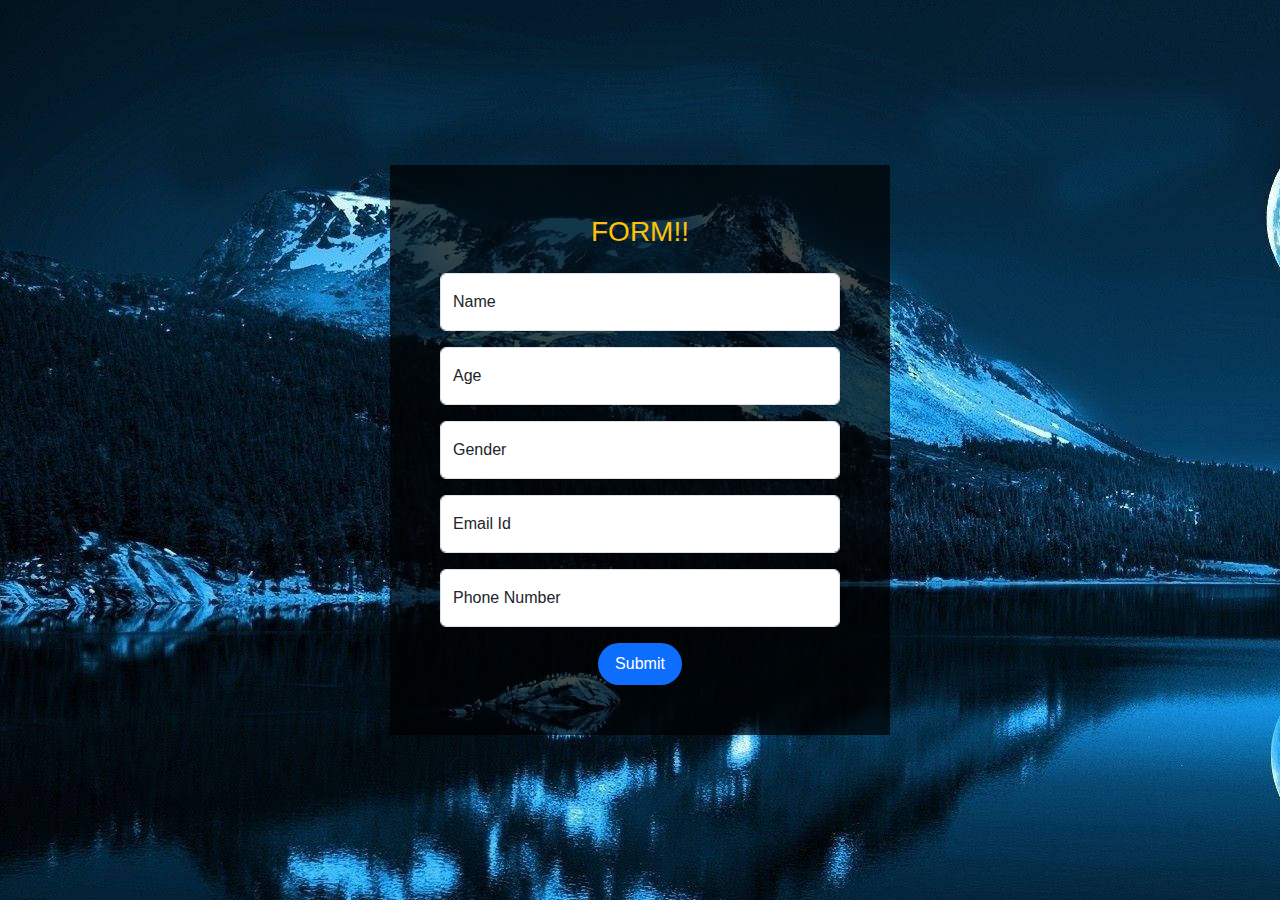
<file: js-api/index.html>
<!DOCTYPE html>
<html lang="en">
<head>
    <meta charset="UTF-8">
    <meta name="viewport" content="width=device-width, initial-scale=1.0">
    <title>Form</title>
    <link href="https://cdn.jsdelivr.net/npm/bootstrap@5.3.1/dist/css/bootstrap.min.css" rel="stylesheet">
    <script src="https://cdn.jsdelivr.net/npm/bootstrap@5.3.1/dist/js/bootstrap.bundle.min.js"></script>
    <link rel="stylesheet" href="style.css">
    <script src="index.js"></script>
</head>
<body>
   

      <div class="form1 container m-5">
        <h3 class="text-warning text-center pb-3">FORM!!</h3>
       
            <div class="color form-floating mb-3">
                <input type="text" class="form-control" id="name" name="name" placeholder="Name" required>
                <label for="name">Name</label>
                <p id="name1" class="text-danger"></p>
              
              </div>
              <div class="color form-floating mb-3">
                <input type="text" class="form-control" id="age" name="age" placeholder="Age" required>
                <label for="name">Age</label>
                <p id="name2" class="text-danger"></p>
              
              </div>
              <div class="color form-floating mb-3">
                <input type="text" class="form-control" id="gender" name="gender" placeholder="Gender" required>
                <label for="gender">Gender</label>
                <p id="name3" class="text-danger"></p>
              
              </div>
              <div class="color form-floating mb-3">
                <input type="email" class="form-control" id="email" name="email" placeholder="Email Id" required>
                <label for="email">Email Id</label>
                <p id="name4" class="text-danger"></p>
              
              </div>
              <div class="color form-floating mb-3">
                <input type="text" class="form-control" id="phone" name="phone" placeholder="Phone Number" required>
                <label for="phone">Phone Number</label>
                <p id="name5" class="text-danger"></p>
              
              </div>
              <div class=" text-center">
                  <button type="button" onclick="submit()" class="bg-primary rounded-5 btn py-2 px-3 text-white">Submit</button>
  
              </div>
    </div>
</body>
</html>
</file>
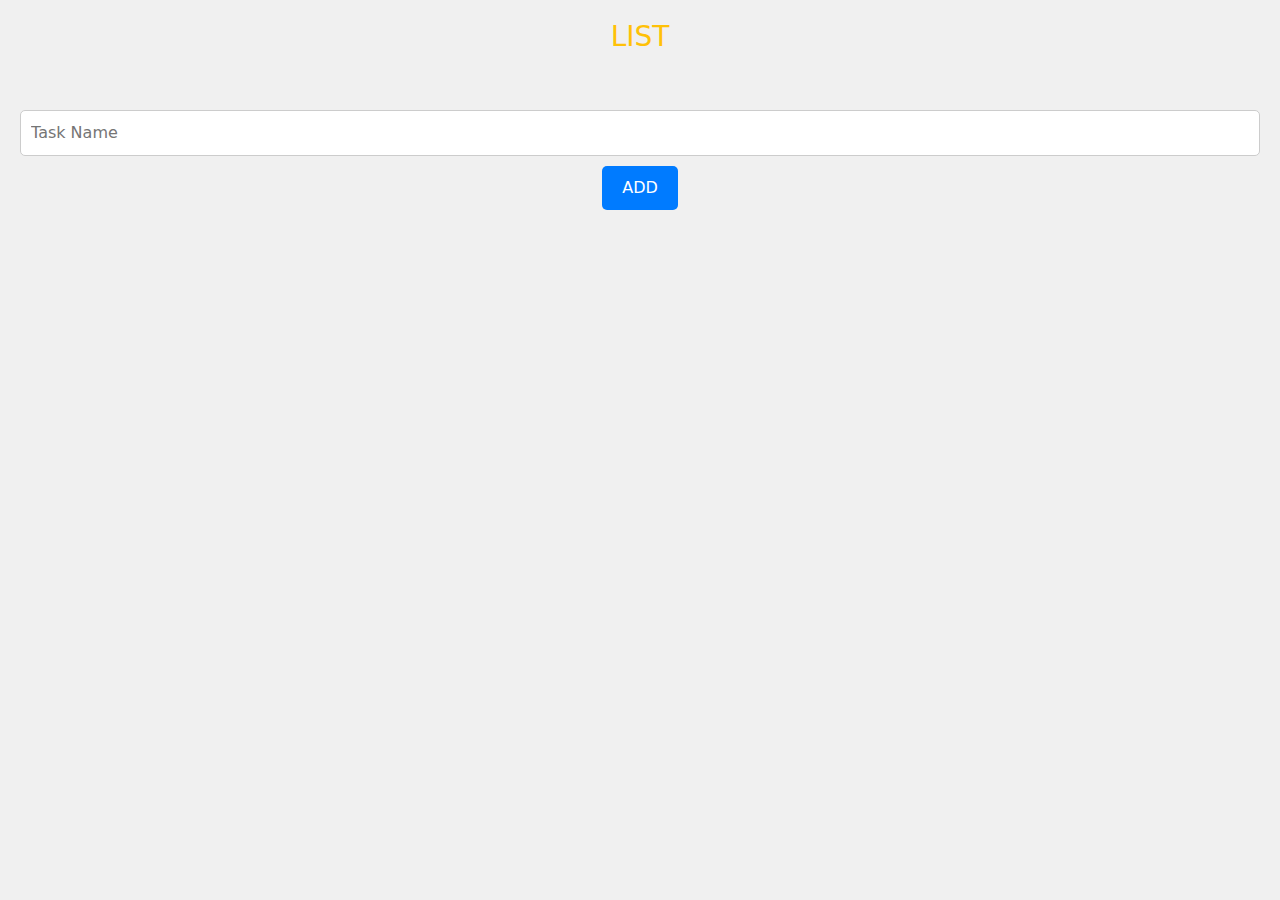
<file: JS-Ex-3/index.html>
<!DOCTYPE html>
<html lang="en">
<head>
    <meta charset="UTF-8">
    <meta name="viewport" content="width=device-width, initial-scale=1.0">
    <link href="https://cdn.jsdelivr.net/npm/bootstrap@5.3.1/dist/css/bootstrap.min.css" rel="stylesheet">
    <script src="https://cdn.jsdelivr.net/npm/bootstrap@5.3.1/dist/js/bootstrap.bundle.min.js"></script>
    <link rel="stylesheet" href="style.css">
    <script src="main.js"></script>
    <title>Document</title>
</head>
<body>
    <div class="color">
        <div>
            <h1 class=" text-warning">LIST</h1>
    <input type="text" id="task" class="mt-5" placeholder="Task Name">
    <button id="button" type="submit" onclick="submit()">ADD</button>
    <p id="error" class="text-danger"></p>
        </div>
        <div>
            <ul id="listed"></ul>
        </div>
    
    </div>
   
</body>
</html>
</file>
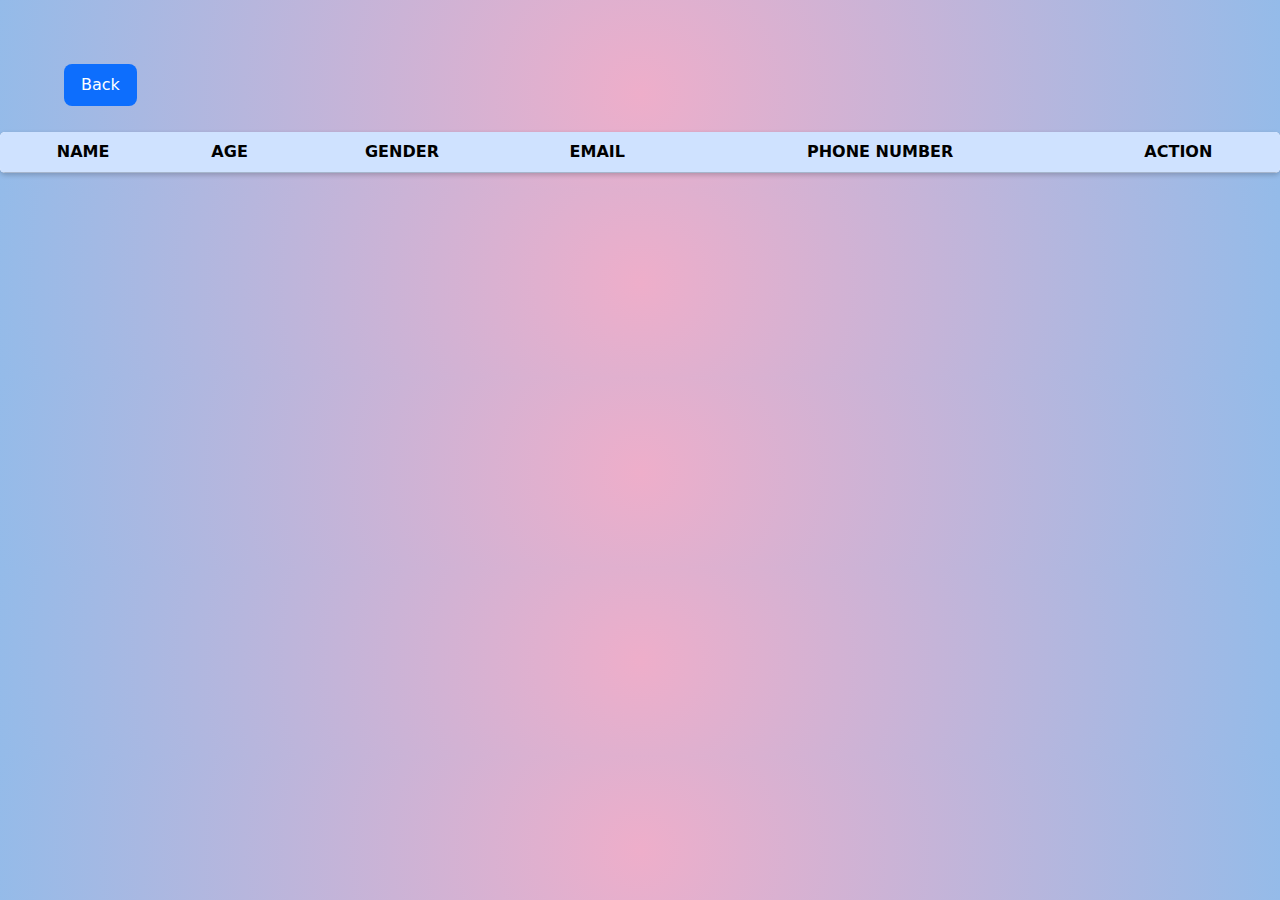
<file: js-api/list.html>
<!DOCTYPE html>
<html lang="en">
<head>
    <meta charset="UTF-8">
    <meta name="viewport" content="width=device-width, initial-scale=1.0">
    <title>Table</title>
    <link href="https://cdn.jsdelivr.net/npm/bootstrap@5.3.1/dist/css/bootstrap.min.css" rel="stylesheet">
    <script src="https://cdn.jsdelivr.net/npm/bootstrap@5.3.1/dist/js/bootstrap.bundle.min.js"></script>
    <link rel="stylesheet" href="mystyle.css">
    <script src="list.js"></script>
</head>
<body>

    <button  type="button" onclick="button()" class="btn bg-primary rounded-3 btn py-2 px-3 text-white"> Back</button>

    <div class="bg">
        <table  class="table table-white">
            <thead>
                <tr class="table table-primary">
                    <th class="text-center">NAME</th>
                    <th class="text-center">AGE</th>
                    <th class="text-center">GENDER</th>
                    <th class="text-center">EMAIL</th>
                    <th class="text-center">PHONE NUMBER</th>
                    <th class="text-center">ACTION</th>
                </tr>
            </thead>
            <tbody  id="dataTbl">
            </tbody>
        </table>
    </div>
      
</body>
</html>
</file>
<file: js-api/style.css>
.form1{
    width: 500px;
    background-color: rgba(0, 0, 0, 0.7);
    margin: 250px auto;
    padding:50px;
}
body {
    background-image: url("image/bg.jpg");
    font-family: Arial, sans-serif;
    background-color: #f4f4f4;
    margin: 0;
    padding: 0;
    display: flex;
    justify-content: center;
    align-items: center;
    min-height: 100vh;
}

/* table {
    border-collapse: collapse;
    width: 100%;
    max-width: 800px;
    background-color: #fff;
    box-shadow: 0 2px 5px rgba(0, 0, 0, 0.2);
    border-radius: 5px;
    overflow: hidden;
    margin-top: 30px;

      
} */
</file>
<file: JS-Ex-3/style.css>
body {
    background-color: #f0f0f0; 
  }
  
 .color{
    text-align: center;
    padding: 20px;
    border-radius: 10px;
  }
  
  h1 {
    font-size: 28px;
    color: #FFA500; 
  }
  
  #task {
    width: 100%;
    padding: 10px;
    margin-top: 10px;
    border: 1px solid #ccc;
    border-radius: 5px;
    font-size: 16px;
  }
  
  #button {
    background-color: #007bff;
    color: #fff;
    border: none;
    padding: 10px 20px;
    font-size: 16px;
    cursor: pointer;
    margin-top: 10px;
    border-radius: 5px;
  }
  ul {
    list-style-type: none;
    padding: 0;
  } 
  li {
    font-size: 18px;
    margin: 10px 0;
  }
</file>
<file: js-api/mystyle.css>
table {
    border-collapse: collapse;
     width: 80%;
    /*max-width: 800px; */
    background-color: #fff;
    box-shadow: 0 2px 5px rgba(0, 0, 0, 0.2);
    border-radius: 5px;
    overflow: hidden;
    margin-top: 2%;
   /* margin-left: 20%; */

      
}

body{
    background: rgb(238,174,202);
    background: radial-gradient(circle, rgba(238,174,202,1) 0%, rgba(148,187,233,1) 100%);
}

.btn{
 margin-left: 5%;
 margin-top: 5%;
}
</file>
